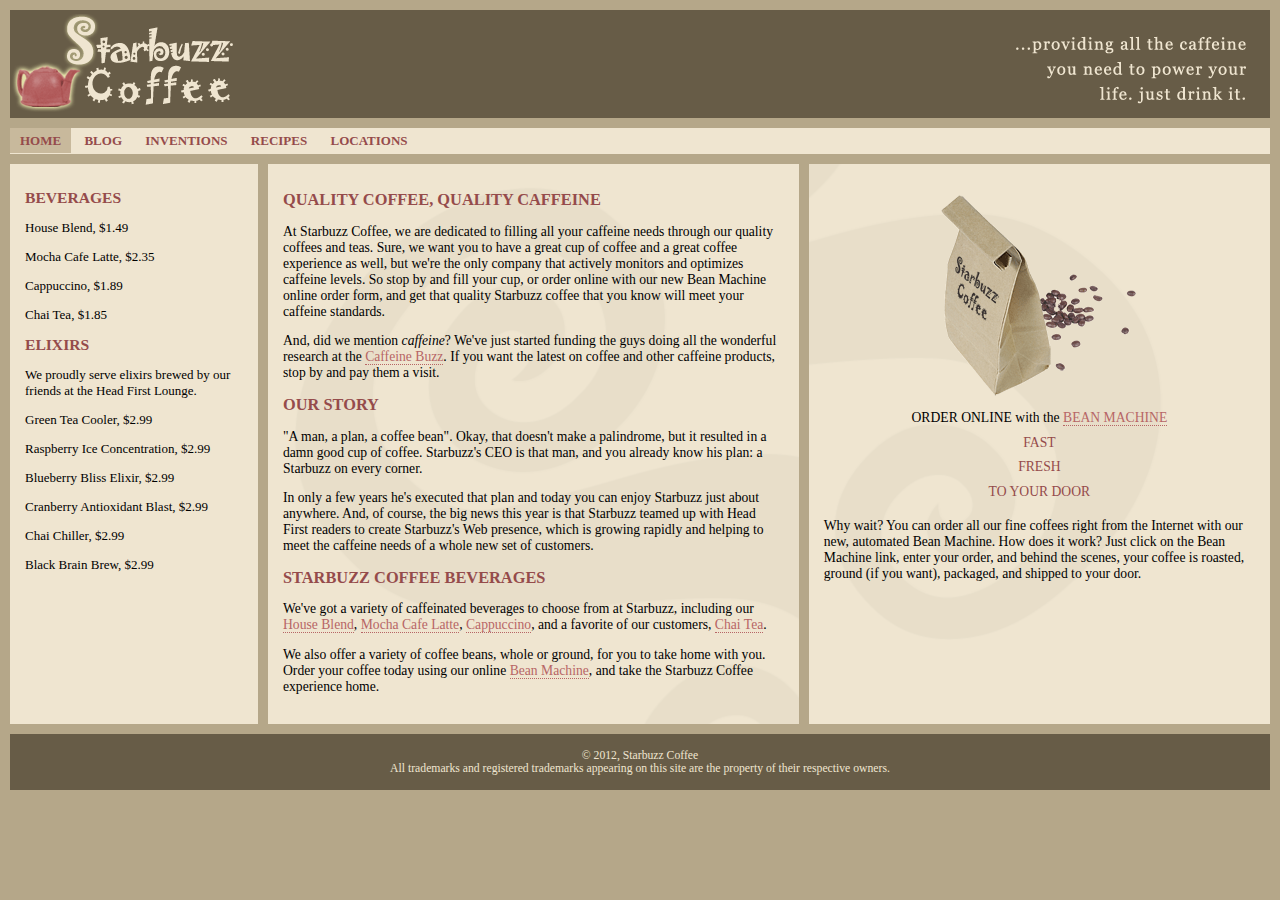
<file: index.html>
<!DOCTYPE html>
<html>
  <head>
    <meta charset="utf-8">
    <title>Starbuzz Coffee</title>
    <link rel="stylesheet" type="text/css" href="starbuzz.css">
  </head> 

  <body>
    <header class="top">
      <img id="headerLogo"
           src="images/headerLogo.gif" alt="Starbuzz Coffee header logo image">
      <img id="headerSlogan"
          src="images/headerSlogan.gif" alt="Providing all the caffeine you need to power your life.">
    </header>

	<nav>
	<ul>
		<li class="selected"><a href="index.html">HOME</a></li>
		<li><a href="blog.html">BLOG</a></li>
		<li><a href="">INVENTIONS</a></li>
		<li><a href="">RECIPES</a></li>
		<li><a href="">LOCATIONS</a></li>
	</ul>
	</nav>

	<div id="tableContainer">
	<div id="tableRow">
	<section id="drinks">
		<h1>BEVERAGES</h1>
			<p>House Blend, $1.49</p>
			<p>Mocha Cafe Latte, $2.35</p>
			<p>Cappuccino, $1.89</p>
			<p>Chai Tea, $1.85</p>
		<h1>ELIXIRS</h1>
			<p>
				We proudly serve elixirs brewed by our friends
				at the Head First Lounge.
			</p>
			<p>Green Tea Cooler, $2.99</p>
			<p>Raspberry Ice Concentration, $2.99</p>
			<p>Blueberry Bliss Elixir, $2.99</p>
			<p>Cranberry Antioxidant Blast, $2.99</p>
			<p>Chai Chiller, $2.99</p>
			<p>Black Brain Brew, $2.99</p>
	</section>
    <section id="main">
      <h1>QUALITY COFFEE, QUALITY CAFFEINE</h1>
      <p>
        At Starbuzz Coffee, we are dedicated to filling all your  caffeine needs through our 
        quality coffees and teas. Sure, we want you to have a great cup of coffee and a great 
        coffee experience as well, but we're the only company that actively monitors and 
        optimizes caffeine levels. So stop by and fill your cup, or order online with our new Bean 
        Machine online order form, and get that quality Starbuzz coffee that you know will meet 
        your caffeine standards.
      </p>
      <p>
        And, did we mention <em>caffeine</em>? We've just started funding the guys doing all 
        the wonderful research at the <a href="http://buzz.headfirstlabs.com"
        title="Read all about caffeine on the Buzz">Caffeine Buzz</a>.
        If you want the latest on coffee and other caffeine products, 
        stop by and pay them a visit.
      </p>
      <h1>OUR STORY</h1>
      <p>
        "A man, a plan, a coffee bean". Okay, that doesn't make a palindrome, but it resulted
        in a damn good cup of coffee.  Starbuzz's CEO is that man, and you already know his 
        plan: a Starbuzz on every corner.
      </p> 
      <p>In only a few years he's executed that plan and today 
        you can enjoy Starbuzz just about anywhere.  And, of course, the big news this year 
        is that Starbuzz teamed up with Head First readers to create Starbuzz's Web presence,  
        which is growing rapidly and helping to meet the caffeine needs of a whole new set of 
        customers.  
      </p>
      <h1>STARBUZZ COFFEE BEVERAGES</h1>
      <p>
        We've got a variety of caffeinated beverages to choose
        from at Starbuzz, including our 
        <a href="beverages.html#house" title="House Blend">House Blend</a>,
        <a href="beverages.html#mocha" title="Mocha Cafe Latte">Mocha Cafe Latte</a>, 
        <a href="beverages.html#cappuccino" title="Cappuccino">Cappuccino</a>,
        and a favorite of our customers, 
        <a href="beverages.html#chai" title="Chai Tea">Chai Tea</a>.
      </p>
      <p>
        We also offer a variety of coffee beans, whole or ground, for you to
        take home with you.  Order your coffee today using our online
        <a href="form.html" title="form.html">Bean Machine</a>, and take
        the Starbuzz Coffee experience home.
      </p>
    </section>

    <aside>
      <p class="beanheading">
        <img src="images/bag.gif" alt="Bean Machine bag">
        <br>
        ORDER ONLINE
        with the 
        <a href="form.html">BEAN MACHINE</a>
        <br>
        <span class="slogan">
            FAST <br>
            FRESH <br>
            TO YOUR DOOR <br>
        </span>
      </p>
      <p>
        Why wait?  You can order all our fine coffees right from the Internet with our new, 
        automated Bean Machine.  How does it work?  Just click on the Bean Machine link, 
        enter your order, and behind the scenes, your coffee is roasted, ground 
        (if you want), packaged, and shipped to your door.
      </p>
    </aside>
	</div> <!-- tableRow -->
	</div> <!-- tableContainer -->

    <footer>
      &copy; 2012, Starbuzz Coffee
      <br>
      All trademarks and registered trademarks appearing on 
      this site are the property of their respective owners.
    </footer>

  </body>
</html>
</file>
<file: starbuzz.css>
body { 
  background-color: #b5a789;
  font-family:      Georgia, "Times New Roman", Times, serif;
  font-size:        small;
  margin:           0px;
}

/* 
	height messes up the headers in the blog in the articles
	it's only appropriate for the top header.
	add a class (new with blog)
	Affects the 3 #header rules for the main header below
	In HTML: add class="top" to main header in index.html and blog.html
*/

header.top {
  background-color: #675c47;
  margin: 10px 10px 0px 10px;
  height:           108px;
}

header.top img#headerSlogan {
	float: right;
}


div#tableContainer {
	display: table;
	border-spacing: 10px;
}

div#tableRow {
	display: table-row;
}

section#drinks {
    display: table-cell;
    background-color: #efe5d0;
    width: 20%;
    padding: 15px;
    vertical-align: top;
}

/* added section#blog for blog */
section#main, section#blog {
  display: table-cell;
  background:       #efe5d0 url(images/background.gif) top left;
  font-size:        105%;
  padding:          15px;
  vertical-align: top;
}

aside {
  display: table-cell;
  background:       #efe5d0 url(images/background.gif) bottom right;
  font-size:        105%;
  padding:          15px;
  vertical-align: top;
}

footer {
  background-color: #675c47;
  color:            #efe5d0;
  text-align:       center;
  padding:          15px;
  margin: 0px 10px 10px 10px;
  font-size:        90%;
}

h1 {
  font-size:        120%;
  color:            #954b4b;
}

h2 { font-size: 110%; }

.slogan { color: #954b4b; }

.beanheading {
  text-align:       center;
  line-height:      1.8em;
}

a:link {
  color:            #b76666;
  text-decoration:  none;
  border-bottom:    thin dotted #b76666;
}
a:visited {
  color:            #675c47;
  text-decoration:  none;
  border-bottom:    thin dotted #675c47;
}


nav {
    background-color: #efe5d0;
	margin: 10px 10px 0px 10px;
}
nav ul {
	margin: 0px;
	list-style-type: none;
	padding: 5px 0px 5px 0px;
}
nav ul li {
	display: inline;
	padding: 5px 10px 5px 10px;
}
nav ul li a:link, nav ul li a:visited {
	color: #954b4b;
	border-bottom: none;
	font-weight: bold;

/*
	text-shadow: 1px 1px 3px #e2c2c2; 
	text-transform: uppercase;
*/
}
nav ul li.selected {
	background-color: #c8b99c;
}
</file>
